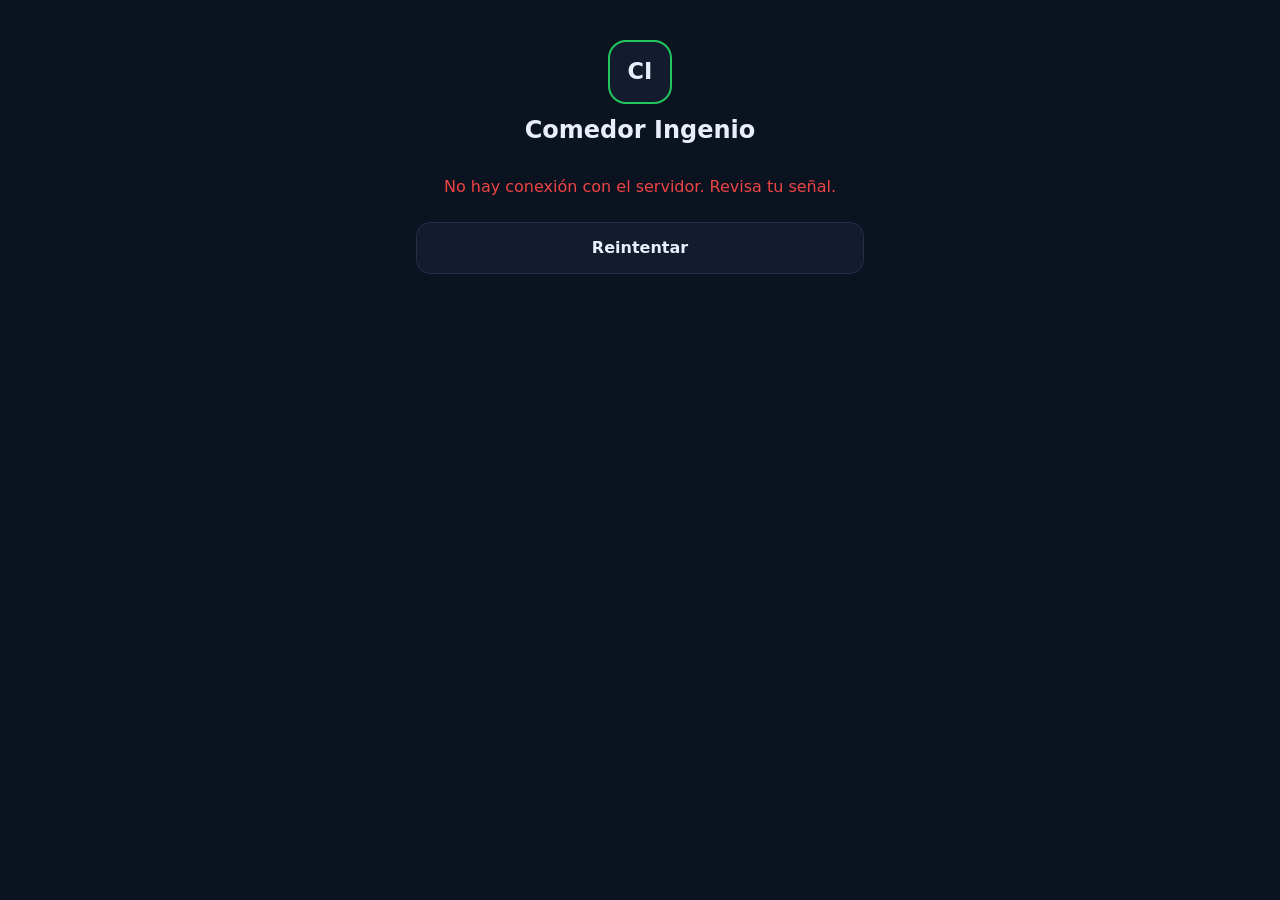
<file: frontend/index.html>
<!doctype html>
<html lang="es"><head><meta charset="utf-8">
<meta http-equiv="refresh" content="0; url=html/index.html">
<title>Comedor Ingenio</title></head>
<body><a href="html/index.html">Entrar a Comedor Ingenio</a></body></html>
</file>
<file: frontend/css/estilos.css>
:root {
  --fondo: #0b1220; --tarjeta: #131c2e; --borde: #22304a;
  --texto: #e8eefc; --suave: #8fa1c0;
  --azul: #2f7bff; --verde: #22c55e; --morado: #8b5cf6; --naranja: #f59e0b; --rojo: #ef4444;
  color-scheme: dark;
}
* { box-sizing: border-box; -webkit-tap-highlight-color: transparent; }
html, body { height: 100%; margin: 0; }
body {
  background: var(--fondo); color: var(--texto);
  font: 16px/1.4 system-ui, -apple-system, "Segoe UI", Roboto, sans-serif;
  padding-top: env(safe-area-inset-top, 0px);
  padding-bottom: env(safe-area-inset-bottom, 0px);
}
#app { min-height: 100%; max-width: 480px; margin: 0 auto; padding: 16px; display: flex; flex-direction: column; }
body[data-rol="cocina"] #app { max-width: none; padding: 10px; }
h1, h2 { margin: 0; }
h2 { font-size: 1.25rem; margin-bottom: 8px; }
.suave { color: var(--suave); }
.centro { text-align: center; }
.error { color: var(--rojo); }

.marca { text-align: center; padding: 24px 0 12px; }
.logo { width: 64px; height: 64px; margin: 0 auto 10px; border-radius: 18px; border: 2px solid var(--verde);
  background: var(--tarjeta); display: grid; place-items: center; font-weight: 800; font-size: 1.4rem; }
.marca h1 { font-size: 1.5rem; }

.btn { display: block; width: 100%; min-height: 52px; margin: 8px 0; padding: 12px 16px; border-radius: 14px;
  border: 1px solid var(--borde); background: var(--tarjeta); color: var(--texto); font: inherit; font-weight: 600; }
.btn:active { transform: scale(.98); }
.btn:disabled { opacity: .45; }
.btn.primario { background: var(--azul); border-color: var(--azul); }
.btn.peligro { border-color: var(--rojo); color: var(--rojo); }
.btn.texto { background: none; border: none; color: var(--suave); }
.btn.pequeno { width: auto; min-height: 44px; margin: 0; padding: 8px 16px; }
.usuarios { display: grid; gap: 10px; margin-top: 8px; }
.btn.usuario { min-height: 64px; font-size: 1.1rem; }

.panel { text-align: center; }
.puntos { display: flex; justify-content: center; gap: 14px; margin: 18px 0; }
.punto { width: 16px; height: 16px; border-radius: 50%; border: 2px solid var(--suave); }
.punto.lleno { background: var(--verde); border-color: var(--verde); }
.teclado { display: grid; grid-template-columns: repeat(3, 1fr); gap: 10px; margin: 0 auto 8px; max-width: 320px; }
.tecla { min-height: 64px; border-radius: 16px; border: 1px solid var(--borde); background: var(--tarjeta);
  color: var(--texto); font: inherit; font-size: 1.6rem; font-weight: 600; }
.tecla:active { background: var(--borde); }

.inicio { display: flex; flex-direction: column; min-height: calc(100dvh - 32px); }
.barra { display: flex; align-items: center; justify-content: space-between; gap: 8px; padding: 6px 0 12px; }
.estado { color: var(--verde); font-size: .85rem; }
.contenido { flex: 1; }
.tarjetas { display: grid; grid-template-columns: 1fr 1fr; gap: 10px; margin: 12px 0; }
.tarjeta { background: var(--tarjeta); border: 1px solid var(--borde); border-left: 4px solid var(--azul);
  border-radius: 14px; padding: 12px; display: flex; flex-direction: column; gap: 6px; min-height: 92px; }
.tarjeta strong { font-size: 1.6rem; }
.tarjeta.verde { border-left-color: var(--verde); } .tarjeta.naranja { border-left-color: var(--naranja); }
.tarjeta.morado { border-left-color: var(--morado); }
.nota { color: var(--suave); font-size: .9rem; }
.nav { display: grid; grid-template-columns: repeat(5, 1fr); position: sticky; bottom: 0;
  background: var(--tarjeta); border: 1px solid var(--borde); border-radius: 16px; padding: 4px; margin-top: 12px; }
.tab { min-height: 56px; background: none; border: none; border-radius: 12px; color: var(--suave);
  font: inherit; font-size: .72rem; display: flex; flex-direction: column; align-items: center; justify-content: center; gap: 2px; }
.tab.activa { color: var(--texto); background: var(--borde); }
.icono { font-size: 1.3rem; }

.cocina { display: flex; flex-direction: column; min-height: calc(100dvh - 20px); }
.botonera { flex: 1; display: grid; grid-template-columns: 1fr 1fr; gap: 12px; }
.grande { border: 2px solid var(--borde); border-radius: 18px; color: var(--texto); font: inherit;
  font-size: 1.3rem; font-weight: 700; display: flex; flex-direction: column; align-items: center;
  justify-content: center; gap: 8px; min-height: 110px; background: var(--tarjeta); }
.grande .icono { font-size: 2.2rem; }
.grande.azul { border-color: var(--azul); } .grande.verde { border-color: var(--verde); }
.grande.morado { border-color: var(--morado); } .grande.naranja { border-color: var(--naranja); }
.pie { padding-top: 10px; color: var(--suave); text-align: center; }

#aviso { position: fixed; left: 16px; right: 16px; bottom: calc(24px + env(safe-area-inset-bottom, 0px));
  max-width: 440px; margin: 0 auto; padding: 12px 16px; border-radius: 12px; background: var(--borde);
  text-align: center; opacity: 0; pointer-events: none; transition: opacity .2s; z-index: 10; }
#aviso.visible { opacity: 1; }
#aviso.error { background: #5b1b1b; } #aviso.ok { background: #14532d; }

/* administración */
.campo { width: 100%; min-height: 52px; margin: 6px 0 12px; padding: 10px 14px; border-radius: 12px;
  border: 1px solid var(--borde); background: var(--tarjeta); color: var(--texto); font: inherit; }
.lista { display: grid; gap: 10px; margin-bottom: 12px; }
.fila-usuario { background: var(--tarjeta); border: 1px solid var(--borde); border-radius: 14px; padding: 12px; }
.insignias { display: flex; flex-wrap: wrap; gap: 6px; margin: 6px 0; }
.insignia { font-size: .75rem; padding: 2px 8px; border-radius: 999px; border: 1px solid var(--borde); }
.insignia.azul { border-color: var(--azul); color: var(--azul); }
.insignia.rojo { border-color: var(--rojo); color: var(--rojo); }
.insignia.naranja { border-color: var(--naranja); color: var(--naranja); }
.acciones { display: flex; gap: 8px; margin-top: 8px; }
.acciones .btn { flex: 1; }
.pin-grande { font-size: 2.6rem; font-weight: 800; letter-spacing: .25em; margin: 18px 0; color: var(--verde); }
.registro { display: flex; flex-direction: column; gap: 2px; padding: 8px 10px; font-size: .85rem;
  border-bottom: 1px solid var(--borde); }

/* Fase 2: turnos, ventas y caja */
.banner { display: flex; align-items: center; justify-content: space-between; gap: 8px; padding: 10px 12px;
  border-radius: 12px; border: 1px solid var(--borde); background: var(--tarjeta); margin: 8px 0; }
.banner.abierto { border-color: var(--verde); }
.vacio { padding: 24px 8px; }
.productos { display: grid; grid-template-columns: 1fr 1fr; gap: 10px; margin: 10px 0; }
.producto { background: var(--tarjeta); border: 2px solid var(--borde); border-radius: 16px; overflow: hidden; }
.producto.con { border-color: var(--verde); }
.tile { display: flex; flex-direction: column; gap: 4px; width: 100%; min-height: 84px; padding: 12px; text-align: left;
  background: none; border: none; color: var(--texto); font: inherit; }
.tile .nombre { font-weight: 700; }
.tile:active { background: var(--borde); }
.cantidad { display: flex; align-items: center; justify-content: space-between; padding: 4px 8px 8px; }
.menos { width: 48px; height: 44px; border-radius: 12px; border: 1px solid var(--borde); background: var(--fondo);
  color: var(--texto); font-size: 1.4rem; }
.contador { font-size: 1.4rem; font-weight: 800; min-width: 40px; text-align: center; }
.producto.con .contador { color: var(--verde); }
.total-barra { display: flex; justify-content: space-between; align-items: center; font-size: 1.3rem; padding: 10px 4px; }
.resumen-linea { display: flex; justify-content: space-between; align-items: center; padding: 8px 4px; font-size: 1.1rem; }
.linea { display: flex; justify-content: space-between; align-items: center; gap: 8px; padding: 10px 12px;
  background: var(--tarjeta); border: 1px solid var(--borde); border-radius: 12px; }
.linea.anulada { opacity: .5; text-decoration: line-through; }
.derecha { display: flex; flex-direction: column; align-items: flex-end; gap: 6px; }
.bloque { background: var(--tarjeta); border: 1px solid var(--borde); border-radius: 14px; padding: 8px 12px; margin: 8px 0; }
.bloque h3 { margin: 4px 0; font-size: 1rem; }
.renglon { display: flex; justify-content: space-between; padding: 8px 0; border-bottom: 1px solid var(--borde); }
.renglon:last-child { border-bottom: none; }
.renglon.total { font-size: 1.2rem; color: var(--verde); }
.renglon.ok strong { color: var(--verde); } .renglon.aviso strong { color: var(--naranja); } .renglon.mal strong { color: var(--rojo); }
h3 { margin: 16px 0 8px; font-size: 1rem; }
body[data-rol="cocina"] .productos { grid-template-columns: repeat(3, 1fr); }
body[data-rol="cocina"] .tile { min-height: 96px; font-size: 1.15rem; }
.producto { display: flex; flex-direction: column; }
.producto .tile { flex: 1; }

/* Fase 3: producción y cocina */
.segmento { display: grid; grid-template-columns: 1fr 1fr; gap: 6px; margin-bottom: 10px; padding: 4px;
  background: var(--tarjeta); border: 1px solid var(--borde); border-radius: 14px; }
.seg { min-height: 44px; border: none; border-radius: 10px; background: none; color: var(--suave); font: inherit; font-weight: 600; }
.seg.activa { background: var(--borde); color: var(--texto); }
.acciones.tres { display: grid; grid-template-columns: repeat(3, 1fr); }
.kg { max-width: 360px; margin: 0 auto; }
.kg-valor { text-align: center; font-size: 2.4rem; font-weight: 800; padding: 8px 0 12px; color: var(--verde); }
.kg .teclado { max-width: 360px; }
.stats { display: grid; grid-template-columns: repeat(3, 1fr); gap: 8px; margin-bottom: 8px; }
.stat { background: var(--tarjeta); border: 1px solid var(--borde); border-top: 4px solid var(--azul); border-radius: 14px;
  padding: 8px 10px; display: flex; flex-direction: column; gap: 2px; }
.stat strong { font-size: 1.7rem; }
.stat.verde { border-top-color: var(--verde); } .stat.morado { border-top-color: var(--morado); }
.stat.naranja { border-top-color: var(--naranja); }
.dif { display: flex; align-items: center; justify-content: space-between; gap: 10px; padding: 10px 14px; margin-bottom: 8px;
  background: var(--tarjeta); border: 1px solid var(--borde); border-radius: 14px; }
.dif strong { font-size: 1.8rem; }
.dif.ok { border-color: var(--verde); } .dif.mal { border-color: var(--rojo); }
.dif.ok strong { color: var(--verde); } .dif.mal strong { color: var(--rojo); }
body[data-rol="cocina"] .cocina .botonera { flex: none; grid-template-columns: repeat(4, 1fr); }
body[data-rol="cocina"] .cocina .grande { min-height: 104px; font-size: 1.05rem; padding: 6px; text-align: center; }
body[data-rol="cocina"] .cocina .grande .icono { font-size: 1.8rem; }
body[data-rol="cocina"] .kg { max-width: 420px; }
body[data-rol="cocina"] .kg .tecla { min-height: 52px; }
body[data-rol="cocina"] .kg-valor { font-size: 2rem; padding: 2px 0 6px; }
.btn.en-linea { display: inline-block; width: auto; min-height: 36px; margin: 0; padding: 4px 8px; }

/* Fase 4: inventario y pedidos */
.nav .tab { font-size: .66rem; padding: 0; }
.nav .tab span:last-child { white-space: nowrap; }
.banner.alerta { border-color: var(--naranja); color: var(--naranja); cursor: pointer; }
.fila-dos { display: flex; justify-content: space-between; align-items: center; gap: 8px; }
.fila-usuario.bajo { border-color: var(--rojo); }
.rojo { color: var(--rojo); }
.insignia.verde { border-color: var(--verde); color: var(--verde); }
.campo.corto { width: 96px; min-height: 44px; margin: 0; text-align: right; }
.segmento.tres { grid-template-columns: repeat(3, 1fr); }
.fila-usuario .btn.pequeno { margin-top: 6px; }

/* Fase 5: alertas, checklists y administración de insumos */
.barra-der { display: flex; align-items: center; gap: 10px; }
.campana { min-height: 40px; min-width: 40px; padding: 0 10px; border-radius: 12px; border: 1px solid var(--borde);
  background: var(--tarjeta); color: var(--texto); font: inherit; }
.campana.con { border-color: var(--naranja); color: var(--naranja); font-weight: 700; }
.fila-usuario.nueva { border-left: 4px solid var(--naranja); }
.fila-usuario.resuelta { opacity: .55; }
.segmento.cuatro { grid-template-columns: repeat(4, 1fr); }
.segmento.cuatro .seg { font-size: .78rem; padding: 0 2px; }
.item { padding: 10px 12px; background: var(--tarjeta); border: 1px solid var(--borde); border-radius: 12px; }
.item .campo { margin: 8px 0 0; }
.si-no { display: grid; grid-template-columns: 1fr 1fr; gap: 8px; margin-top: 8px; }
.opt { min-height: 48px; border-radius: 12px; border: 2px solid var(--borde); background: var(--fondo); color: var(--texto);
  font: inherit; font-weight: 700; }
.opt.activa { border-color: var(--verde); color: var(--verde); }
.si-no .opt:last-child.activa { border-color: var(--rojo); color: var(--rojo); }
.campana, .estado { white-space: nowrap; }
.campana { display: inline-flex; align-items: center; gap: 4px; }
.barra .estado { font-size: .78rem; }
.fila-usuario .acciones { flex-wrap: wrap; }
.fila-usuario .acciones .btn { flex: 1 1 22%; min-width: 0; padding: 8px 4px; font-size: .9rem; }
.fila-usuario { overflow: hidden; }
</file>
